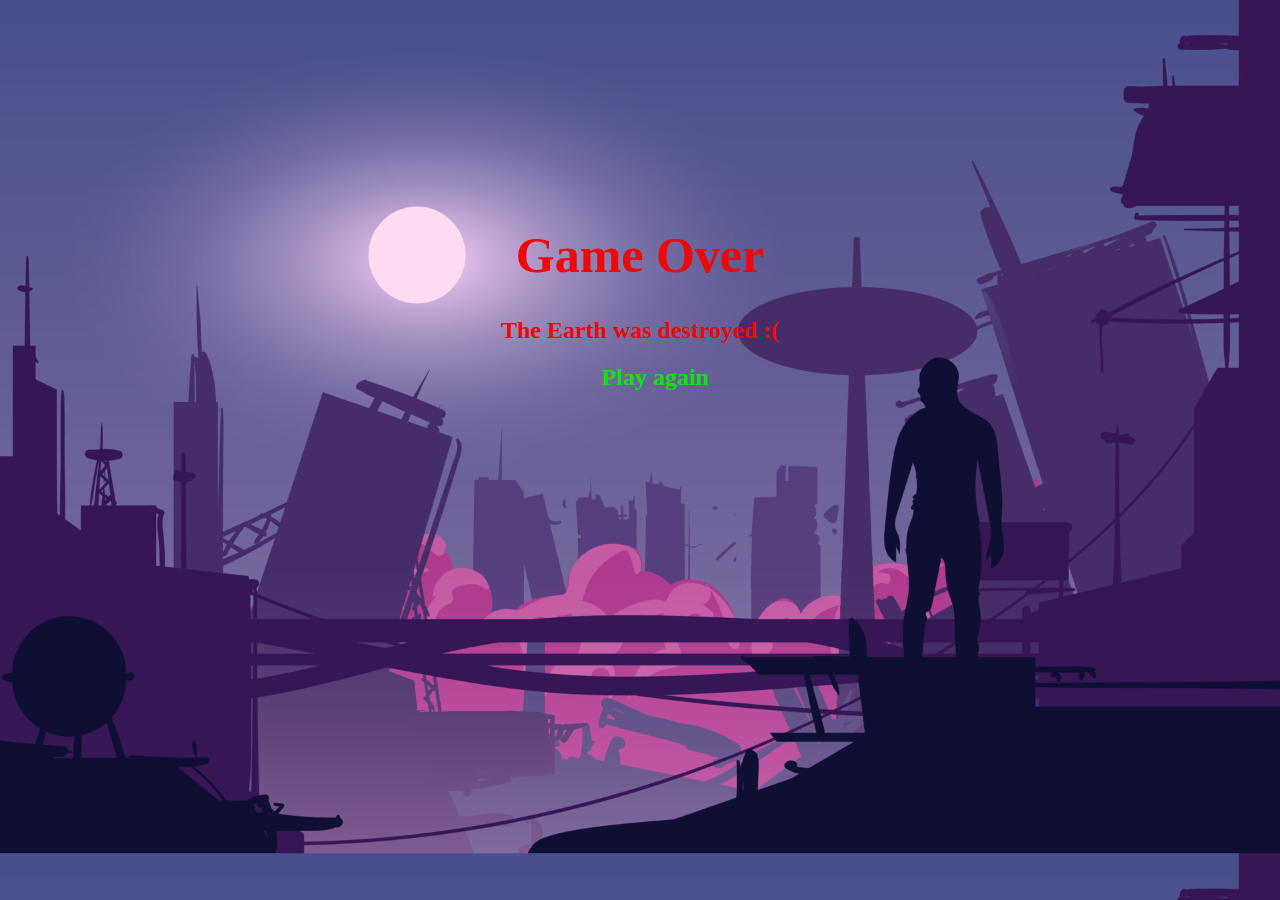
<file: gameover.html>
<!DOCTYPE html>
<html lang="en">
<head>
    <meta charset="UTF-8">
    <meta http-equiv="X-UA-Compatible" content="IE=edge">
    <meta name="viewport" content="width=device-width, initial-scale=1.0">
    <title>Game Over</title>
    <link rel="stylesheet" href="./css/style.css"></link>
    
</head>
<body id="body-gameover">
    <h1>Game Over</h1>

    <h2 id="earth">The Earth was destroyed :(</h2>

    <h2><a id="play-again" href="./index.html">Play again</a></h2>

    <script src="./js/main.js"></script>
</body>
</html>
</file>
<file: css/style.css>
#body-index {
    margin: 0;
    padding: 0;
    
}
#body-index::-webkit-scrollbar {
    display: none;
  }
#body-gameover{
    margin: 0;
    padding: 0;
    background-image: url("./images/vecteezy_dystopian-world-background-concept_9568588.jpg");
    background-size: 100%;
}

#board {
    height: 100vh;
    position: relative;
    background-image: url("./images/breathtaking-shot-sea-dark-purple-sky-filled-with-stars.jpg");
    background-size: 100%;
    background-position: 100%;
    margin: 0;
    padding: 0;
}

h1 {
    text-align: center;
    padding-top: 15%;
    font-size: 50px;
    color: rgb(239, 8, 8);
}

#play-again {
    text-align: center;
    padding-left: 47%;
    text-decoration: none;
    color: rgb(14, 226, 14);
}

#player {
    background-color: none;
    position: absolute;
    background-image: url(./images/tank.png);
    background-size: 100%;
    background-position: 100%;
    margin: 0;
    padding: 0;
}

.alien {
    background-color: none;
    position:absolute;
    background-image: url("./images/ufo.png");
    background-size: 100%;
    background-position: 100%;
}

.bullet {
    background-color: rgb(200, 200, 19);
    position: absolute;
}
#lives-text {
    color: whitesmoke;
    margin-left: 5px;
    margin-top: 5px;
    text-align: center;
}
#score-text {
    color: whitesmoke;
    margin: 0;
    padding-top: 20px;
    text-align: center;
}
#intro {
    height: 80vh;
    width: 100vw;
    position: relative;
    margin: 0;
    /*background-color: aqua;*/
}
.heading {
    text-align: center;
    margin: 0;
    line-height: 2;
    font-size: 1.5em;
    color: white;
}
#h1 {
    margin:0;
}
#enter {
    margin: auto;
    padding-bottom: 0;
    color: rgb(14, 226, 14);
    text-align: center;
    font-size: 50px;
    font-family: Arial, Helvetica, sans-serif;
}
#earth {
    text-align: center;
    color: rgb(239, 8, 8);
}
</file>
